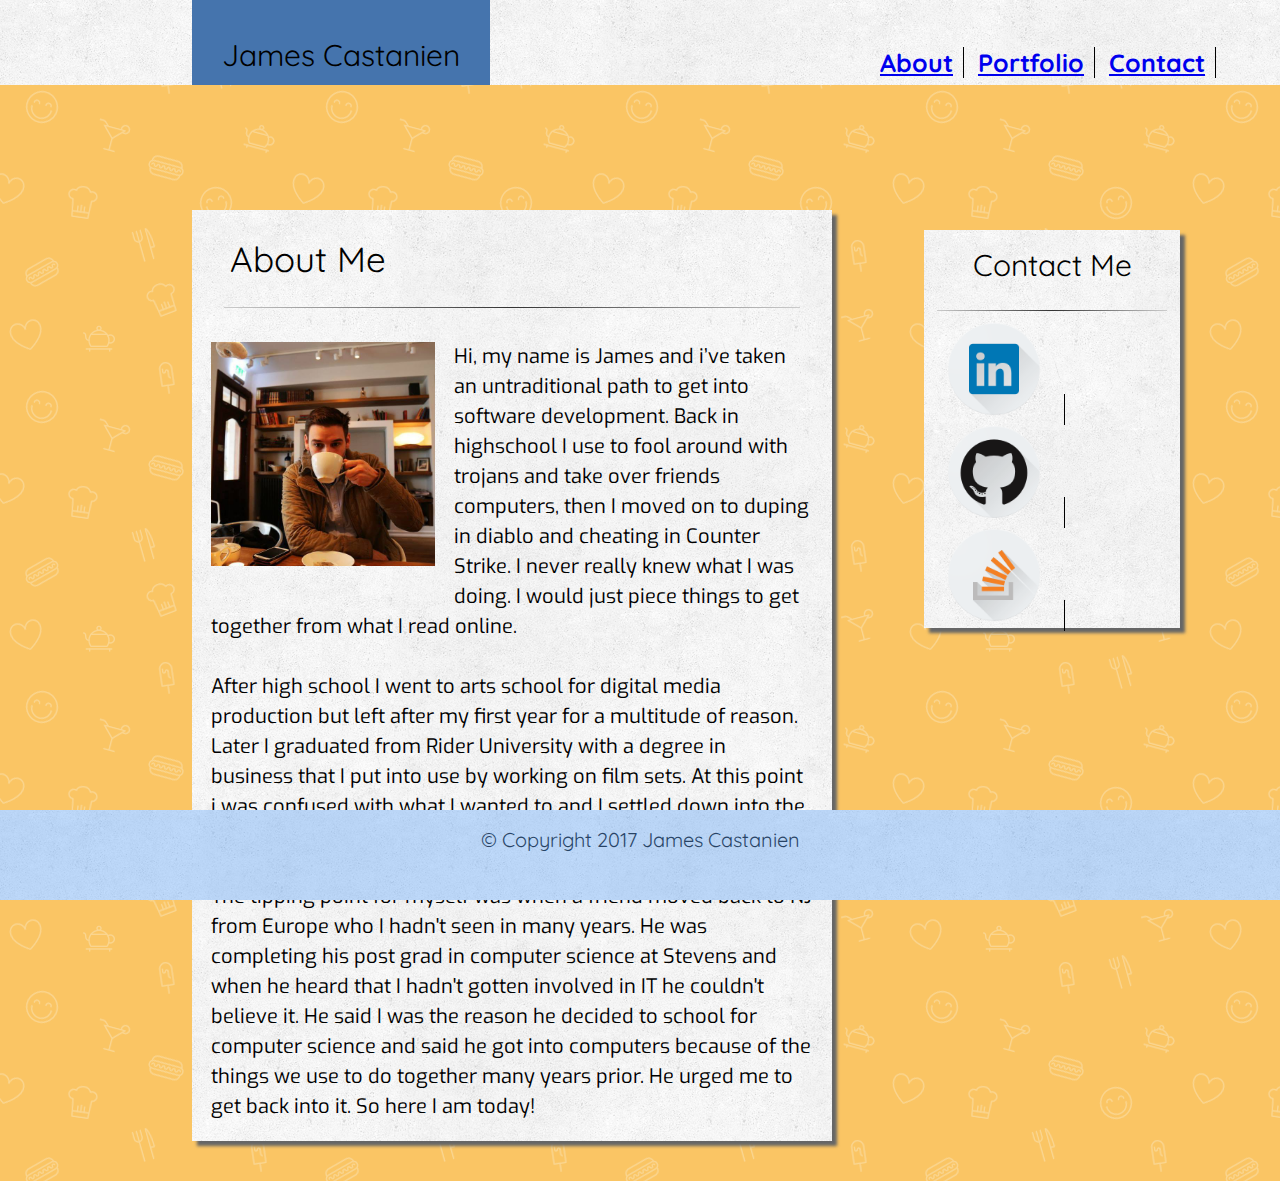
<file: index.html>
<!DOCTYPE html>
<html lang="en-us">

<head>
	<meta charset="UTF-8">
	<title>Homework 1 recommended</title>

<link rel="stylesheet" type="text/css" href="assets/css/reset.css">
<link rel="stylesheet" type="text/css" href="assets/css/style.css">
<link href="https://fonts.googleapis.com/css?family=Exo|Quicksand" rel="stylesheet">

</head>

<body>
	
	<header>
		<!--<div class="layer1"></div>-->
		<nav>
			<ul>
				<li><a href="index.html">About</a></li>
				<li><a href="portfolio.html">Portfolio</a></li>
				<li><a href="contact.html">Contact</a></li>
			</ul>
		</nav>
		<h1 id="name">James Castanien</h1>
	</header>

	<div class="main">
		<h1 id="about">About Me</h1>
		<hr>
		<img src="assets/images/james.jpg" alt="Photo of James" class="jamesphoto">
		<p>
			Hi, my name is James and i’ve taken an untraditional path to get into software development. Back in highschool I use to fool around with trojans and take over friends computers, then I moved on to duping in diablo and cheating in Counter Strike.  I never really knew what I was doing.  I would just piece things to get together from what I read online.  

			<br>
			<br>

			After high school I went to arts school for digital media production but left after my first year for a multitude of reason. Later I graduated from Rider University with a degree in business that I put into use by working on film sets.  At this point i was confused with what I wanted to and I settled down into the everyday zombie life of an American.  After clawing out my eyeballs and dreading the lack of creativity I decided no more!  The tipping point for myself was when a friend moved back to NJ from Europe who I hadn't seen in many years.  He was completing his post grad in computer science at Stevens and when he heard that I hadn't gotten involved in IT he couldn't believe it.  He said I was the reason he decided to school for computer science and said he got into computers because of the things we use to do together many years prior.  He urged me to get back into it.  So here I am today!
		</p>
	</div>

	<div class="main2">
		<h2>Contact Me</h2>
		<hr>
		<ul>
			<div>
			<li><a href="https://www.linkedin.com"><img src="assets/images/linkedin.png" alt="Linkedin" class="linkedin"></a></li>
			<li><a href="https://www.github.com"><img src="assets/images/github.png" alt="github" class="linkedin"></a></li>
			<li><a href="https://www.stackoverflow.com"><img src="assets/images/stackoverflow.png" alt="stackoverflow" class="linkedin"></a></li>
			</div>
		</ul>
	</div>

	<footer> &copy; Copyright 2017 James Castanien
		<div class="layer"></div>
	</footer>



</body>
</file>
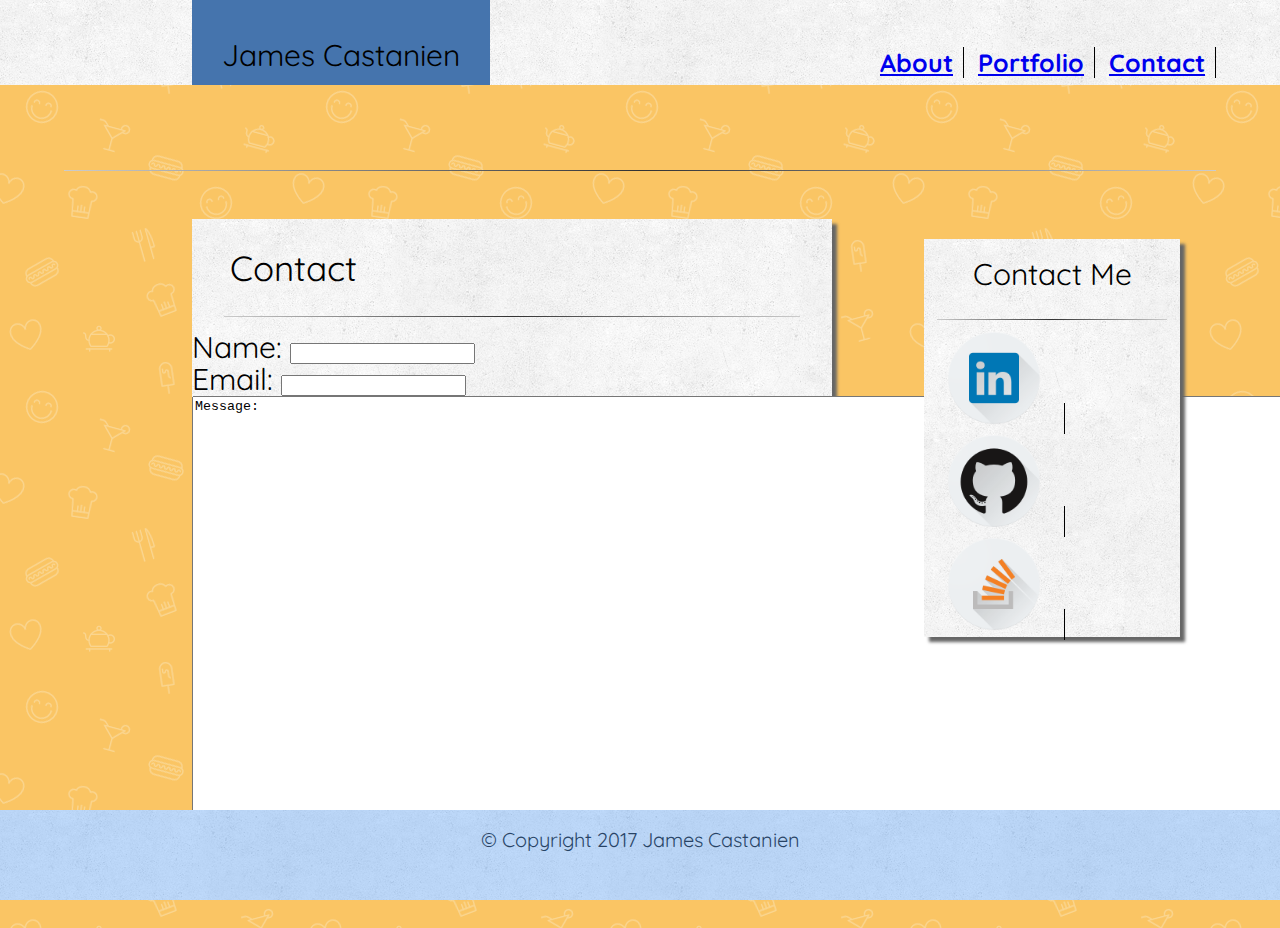
<file: contact.html>
<!DOCTYPE html>
<html lang="en-us">

<head>
	<meta charset="UTF-8">
	<title>Homework 1 recommended</title>

<link rel="stylesheet" type="text/css" href="assets/css/reset.css">
<link rel="stylesheet" type="text/css" href="assets/css/style.css">
<link href="https://fonts.googleapis.com/css?family=Exo|Quicksand" rel="stylesheet">

</head>

<body>
	
	<header>
	<!--<div class="layer1"></div> -->
		<nav>
			<ul>
				<li><a href="index.html">About</a></li>
				<li><a href="portfolio.html">Portfolio</a></li>
				<li><a href="contact.html">Contact</a></li>
			</ul>
		</nav>
		<h1 id="name">James Castanien</h1>
	</header>
	<hr>
	<div class="main">
		<h1 id="about">Contact</h1>
		<hr>
		
	<form name="myForm" action="/action_page.php" method="get">
	Name: <input type="text" name="fname"><br>
	Email: <input type="text" name="lname"><br>
	<textarea rows="30" cols="150" name="comment" form="usrform">
Message:</textarea>
	<br>
	<input type="button" onclick="formSubmit()" value="Submit" class="Submit">
	</form>




	</div>

	<div class="main2">
		<h2>Contact Me</h2>
		<hr>
		<ul>
			<div>
			<li><a href="https://www.linkedin.com"><img src="assets/images/linkedin.png" alt="Linkedin" class="linkedin"></a></li>
			<li><a href="https://www.github.com"><img src="assets/images/github.png" alt="github" class="linkedin"></a></li>
			<li><a href="https://www.stackoverflow.com"><img src="assets/images/stackoverflow.png" alt="stackoverflow" class="linkedin"></a></li>
			</div>
		</ul>
	</div>

	<footer> &copy; Copyright 2017 James Castanien
		<div class="layer"></div>
	</footer>



</body>
</file>
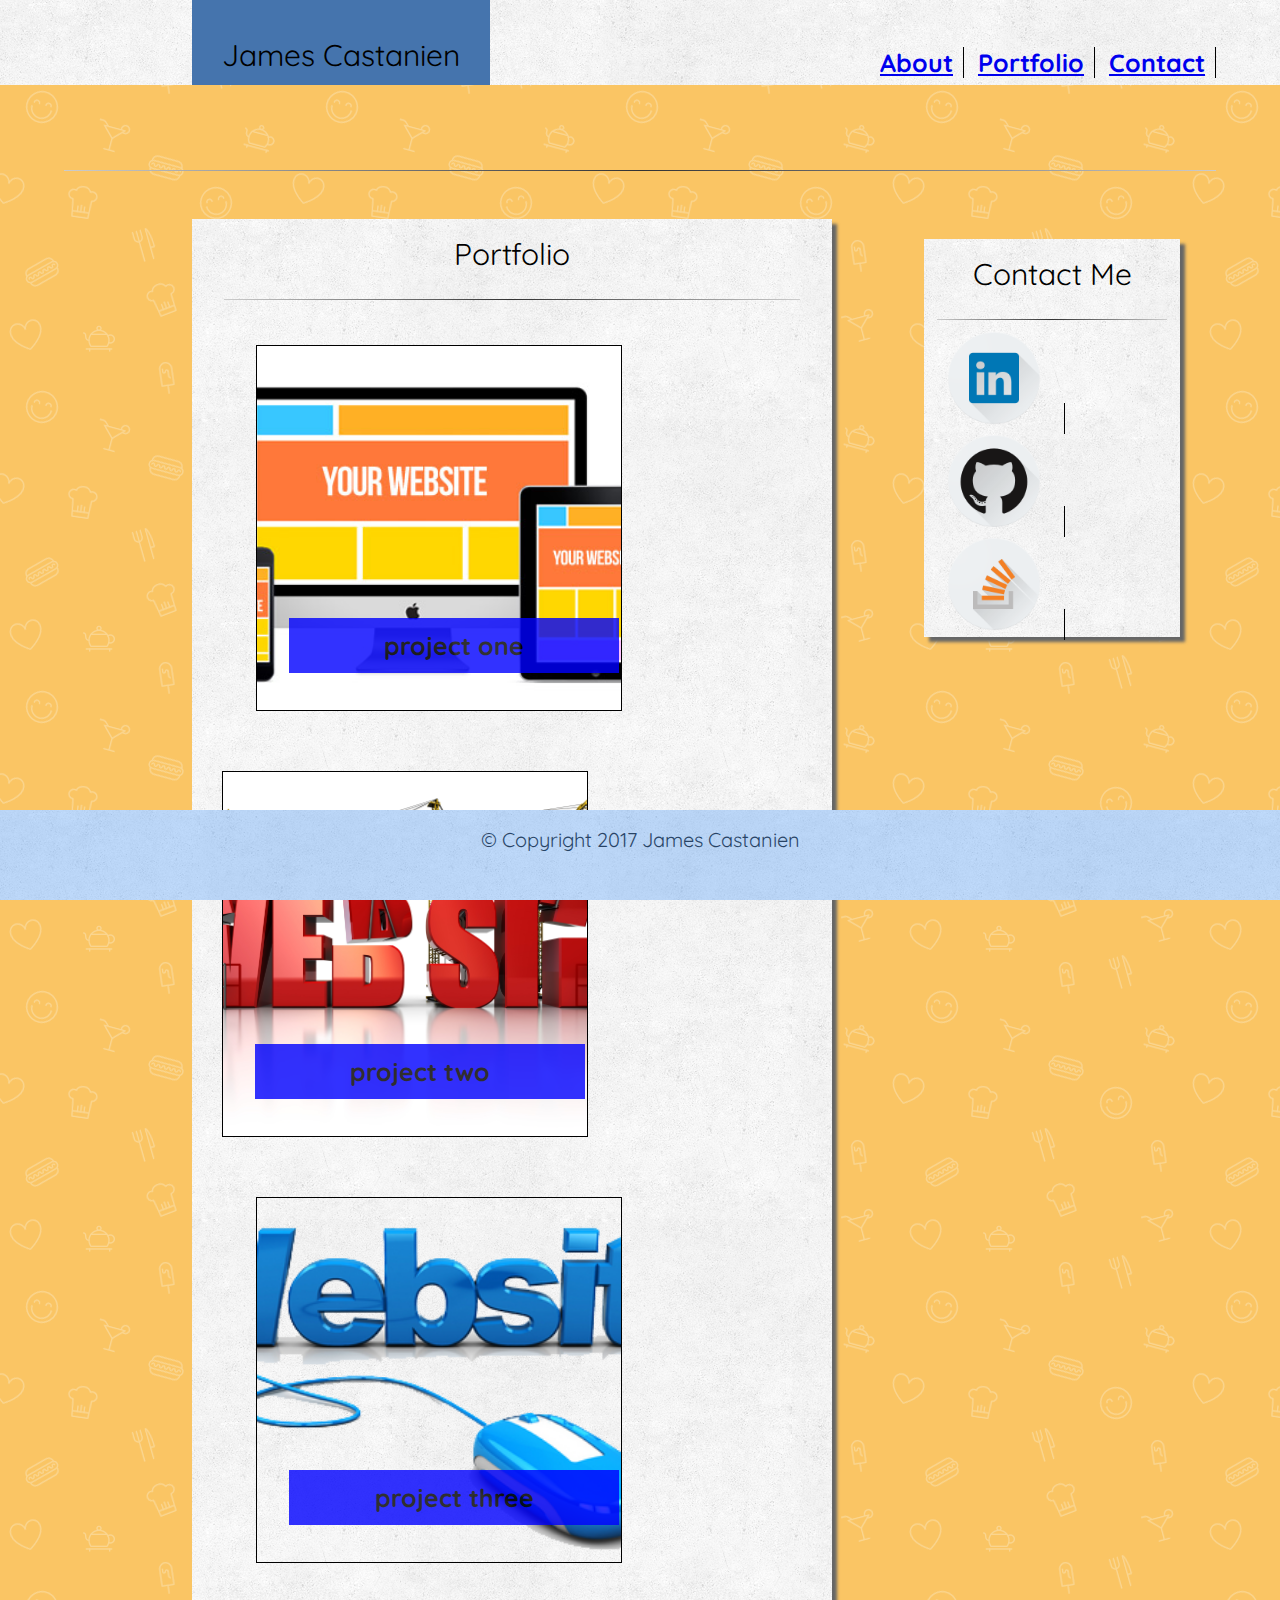
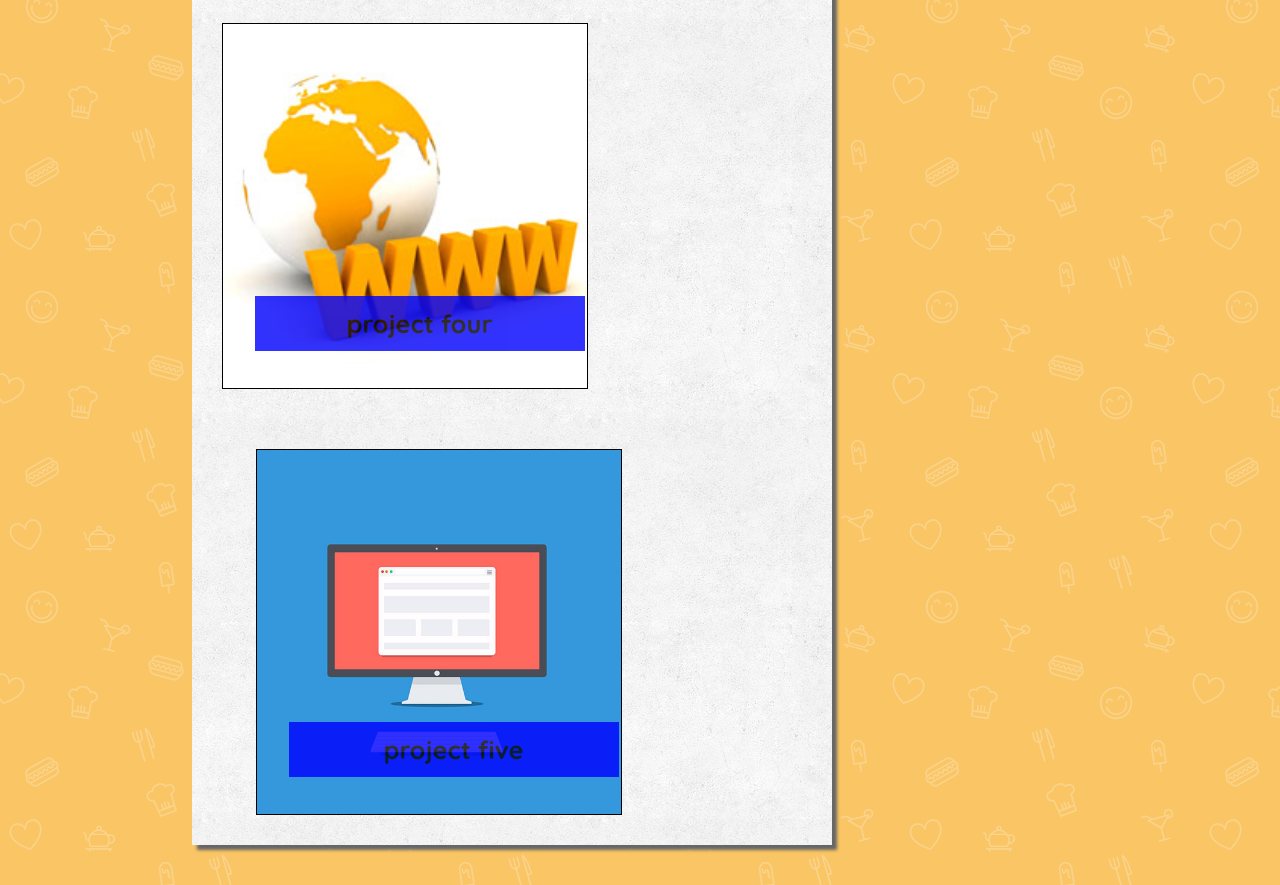
<file: portfolio.html>
<!DOCTYPE html>
<html lang="en-us">

<head>
	<meta charset="UTF-8">
	<title>Homework 1 recommended</title>

<link rel="stylesheet" type="text/css" href="assets/css/reset.css">
<link rel="stylesheet" type="text/css" href="assets/css/style.css">
<link href="https://fonts.googleapis.com/css?family=Exo|Quicksand" rel="stylesheet">

</head>

<body>
	
	<header>
	<!--<div class="layer1"></div> -->
		<nav>
			<ul>
				<li><a href="index.html">About</a></li>
				<li><a href="portfolio.html">Portfolio</a></li>
				<li><a href="contact.html">Contact</a></li>
			</ul>
		</nav>
		<h1 id="name">James Castanien</h1>
	</header>
	<hr>
	<div class="main">
		<h2>Portfolio</h2>
		<hr>

		<div class="photo1">
			<div class="banner">project one</div>
		</div>
		<div class="photo2">
			<div class="banner">project two</div>
		</div>
		<div class="photo3">
			<div class="banner">project three</div>
		</div>
		<div class="photo4">
			<div class="banner">project four</div>
		</div>
		<div class="photo5">
			<div class="banner">project five</div>
		</div>

	</div>

	<div class="main2">
		<h2>Contact Me</h2>
		<hr>
		<ul>
			<div>
			<li><a href="https://www.linkedin.com"><img src="assets/images/linkedin.png" alt="Linkedin" class="linkedin"></a></li>
			<li><a href="https://www.github.com"><img src="assets/images/github.png" alt="github" class="linkedin"></a></li>
			<li><a href="https://www.stackoverflow.com"><img src="assets/images/stackoverflow.png" alt="stackoverflow" class="linkedin"></a></li>
			</div>
		</ul>
	</div>

	<footer> &copy; Copyright 2017 James Castanien
		<div class="layer"></div>
	</footer>



</body>
</file>
<file: assets/css/style.css>
body {
	background-image: url('../images/food.png');
}

header {
	background-image: url('../images/grunge.png');
	width: 100%;
	height: 85px;
	
	margin-bottom: 85px;
}

.layer1 {
	background-color: #64A7FA;
	opacity: .4;
	position: absolute;
	top: 0;
	left: 0;
	width: 100%;
	height: 85px;
}

nav{
	float: right;
	margin-right: 5%;
	margin-top: 50px;
	font-weight: bold;

}

.moveup {
	position: relative;
	bottom: 86px;
	height: 2px;
}

li {
	display: inline;
	font-family: 'Quicksand', sans-serif;
	padding: 0px 10px 0px 10px;
	font-size: 25px;
	border-right: 1px solid #000000;
}

#name {
	font-family: 'Quicksand', sans-serif;
	font-size: 30px;
	padding: 40px 30px 15px 30px;
	margin-left: 15%;
	float: left;
	background-color: #4574AD;
	position: relative;
}

hr {
	margin-top: 30px;
	width: 90%;
    border: 0;
    height: 1px;
    background: #333;
    background-image: linear-gradient(to right, #ccc, #333, #ccc);
}

.main {
	width: 50%;
	height: 300%;
	float: left;
	background-image: url('../images/grunge.png');
	font-size: 30px;
	font-family: 'Quicksand', sans-serif;
	margin-left: 15%;
	margin-right: 2.5%;
	margin-top: 40px;
	margin-bottom: 40px;
	box-shadow: 5px 5px 3px #666666;
}

.photo1 {
	float: left;
	background-image: url('../images/projectone.jpg');
	background-size: cover;
	background-position: center center;
	width: 300px;
	height: 300px;
	padding: 5%;
	margin: 30px;
	border: 1px solid black;
	margin-left: 10%;
}

.photo2 {
	float: left;
	background-image: url('../images/projecttwo.jpg');
	background-size: cover;
	background-position: center center;
	width: 300px;
	height: 300px;
	padding: 5%;
	margin: 30px;
	border: 1px solid black;
}

.photo3 {
	float: left;
	background-image: url('../images/projectthree.png');
	background-size: cover;
	background-position: center center;
	width: 300px;
	height: 300px;
	padding: 5%;
	margin: 30px;
	border: 1px solid black;
	margin-left: 10%;
}

.photo4 {
	float: left;
	background-image: url('../images/projectfour.jpg');
	background-size: cover;
	background-position: center center;
	width: 300px;
	height: 300px;
	padding: 5%;
	margin: 30px;
	border: 1px solid black;
}

.photo5 {
	float: left;
	background-image: url('../images/projectfive.jpg');
	background-size: cover;
	background-position: center center;
	width: 300px;
	height: 300px;
	padding: 5%;
	margin: 30px;
	border: 1px solid black;
	margin-left: 10%;
}

.banner {
	background-color: blue;
	opacity: .8;
	font-size: 25px;
	font-weight: bold;
	font-family: 'Quicksand', sans-serif;
	position: relative;
	top: 80%;
	width: 100%;
	padding-top: 10px;
	padding-bottom: 10px;
	padding: 5%;
	text-align: center;

}


#about {
	font-size: 35px;
	font-family: 'Quicksand', sans-serif;
	padding-top: 5%;
	padding-left: 6%;
}

.jamesphoto {
	height: 40%; 
	width: 35%;
	float: left;
	margin: 3%;
}

p {
	font-size: 20px;
	font-family: 'Exo', sans-serif;
	line-height: 1.5em;
	padding: 3%;
}

.main2 {
	width: 20%;
	height: 40%;
	background-image: url('../images/grunge.png');
	float: left;
	margin-right: 5%;
	margin-left: 60px;
	margin-top: 60px;
	box-shadow: 5px 5px 3px #666666;
}

.inline {
	display: inline;
	border: 1px solid red;
}

footer {
	float: left;
	background-image: url('../images/grunge.png');
	font-size: 20px;
	font-family: 'Quicksand', sans-serif;
	line-height: 3.0;
	width: 100%;
	padding-top: : 50px;
	padding-bottom: 30px;
	position: fixed;
	bottom: 0;
	text-align: center;

}

.layer {
	background-color: #64A7FA;
	opacity: .4;
	position: absolute;
	top: 0;
	left: 0;
	width: 100%;
	height: 100%;
}

h2 {
	font-family: 'Quicksand', sans-serif;
	font-size: 30px;
	background-image: url('../images/grunge.png');
	text-align: center;
	padding-top: 20px;
	
}

.linkedin {
	height: 100px;
	width: 100px;
	align-content: center;
	display: inline;
	padding: 0px 10px 0px 10px;
	font-size: 25px;
	li:last {
	border-right: none;
}

form {
	font-family: 'Quicksand', sans-serif;
	font-size: 30px;
}

.submit {

}
</file>
